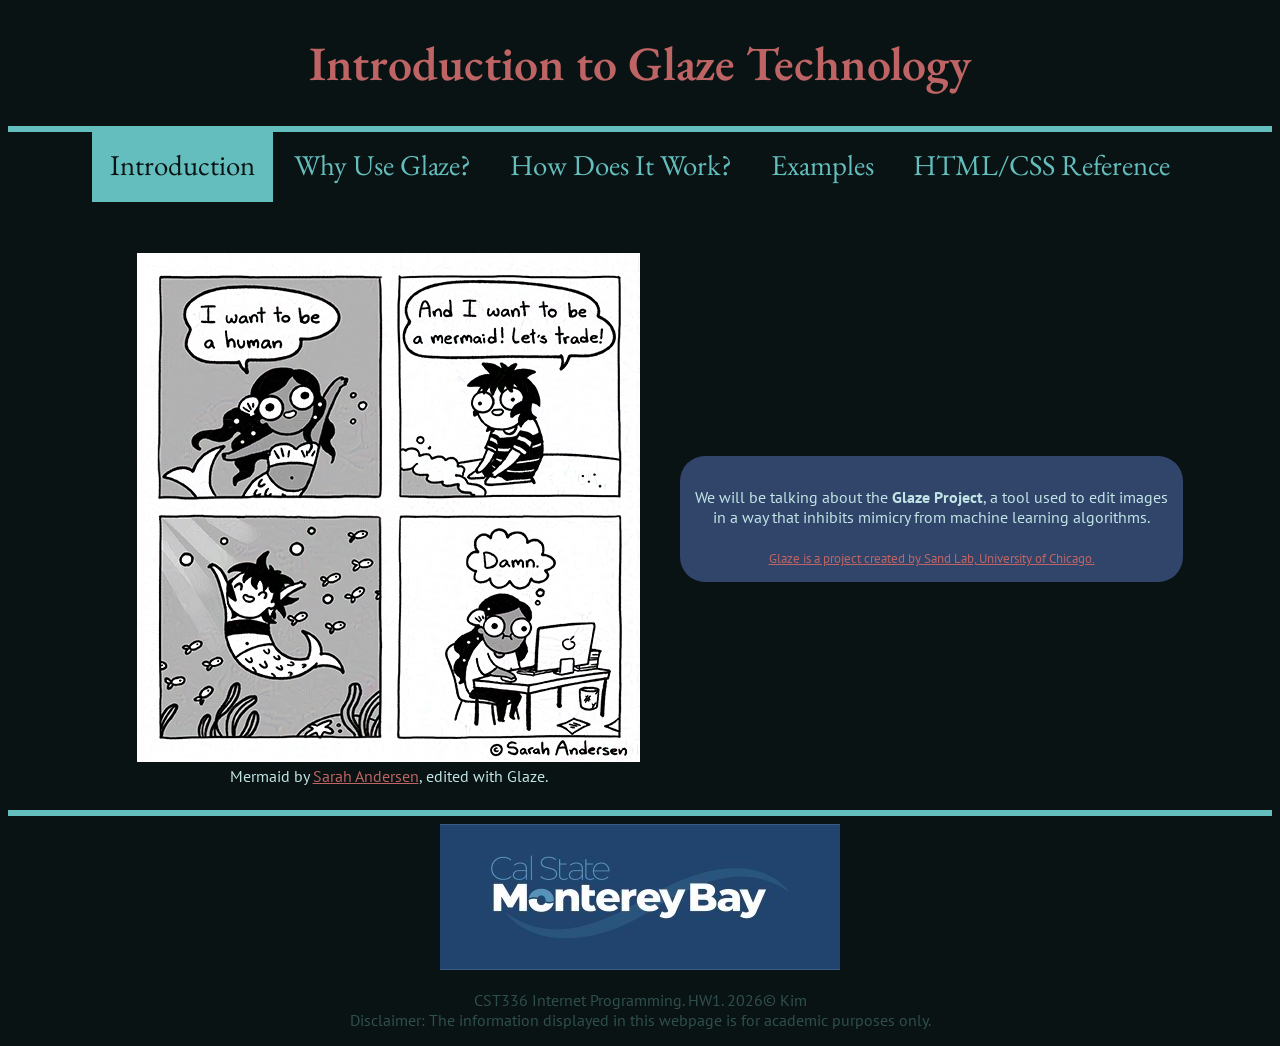
<file: hw1/index.html>
<!DOCTYPE html>
<html lang="en">
    <head>
        <meta charset="utf-8">
        <title>Ysabelle Kim's HW 1</title>
        <link rel="preconnect" href="https://fonts.googleapis.com">
        <link rel="preconnect" href="https://fonts.gstatic.com" crossorigin>
        <link href="https://fonts.googleapis.com/css2?family=EB+Garamond:ital,wght@0,400..800;1,400..800&display=swap" rel="stylesheet">
        <link href="https://fonts.googleapis.com/css2?family=EB+Garamond:ital,wght@0,400..800;1,400..800&family=PT+Sans:ital,wght@0,400;0,700;1,400;1,700&display=swap" rel="stylesheet">
        <link href="css/styles.css" rel="stylesheet">
    </head>
    <body>
        <header>
            <h1>Introduction to Glaze Technology</h1>
        </header>

        <hr>
        <nav>
            <h2>
                <a href="index.html"
                   style="background-color:#64BEBE; color:#0A1313;">Introduction</a>
                <a href="topic1.html">Why Use Glaze?</a>
                <a href="topic2.html">How Does It Work?</a>
                <a href="topic3.html">Examples</a>
                <a href="misc.html">HTML/CSS Reference</a>
            </h2>
        </nav>

        <br><br>
        <main>
            <figure>
                <img src="img/mermaid-glazed.jpeg" alt="Glazed image: Mermaid by Sarah Andersen.">
                <figcaption>Mermaid by <a href="https://sarahcandersen.com">Sarah Andersen</a>, edited with Glaze.</figcaption>
            </figure>
            <div id="index_main">
                <p>
                    We will be talking about the <b>Glaze Project</b>, a tool used to edit images
                    <br>in a way that inhibits mimicry from machine learning algorithms.
                </p>
                <sub><a href="https://glaze.cs.uchicago.edu/index.html">Glaze is a project created by Sand Lab, University of Chicago.</a></sub>
            </div>
        </main>

        <footer>
            <hr>
            <img src="img/Logo_Primary-Reversed-color.jpg" alt="Cal State Monterey Bay logo.">
            <br>
            <p>
                CST336 Internet Programming. HW1. 2026&copy; Kim
                <br>Disclaimer: The information displayed in this webpage is for academic purposes only.
            </p>
        </footer>
    </body>
</html>
</file>
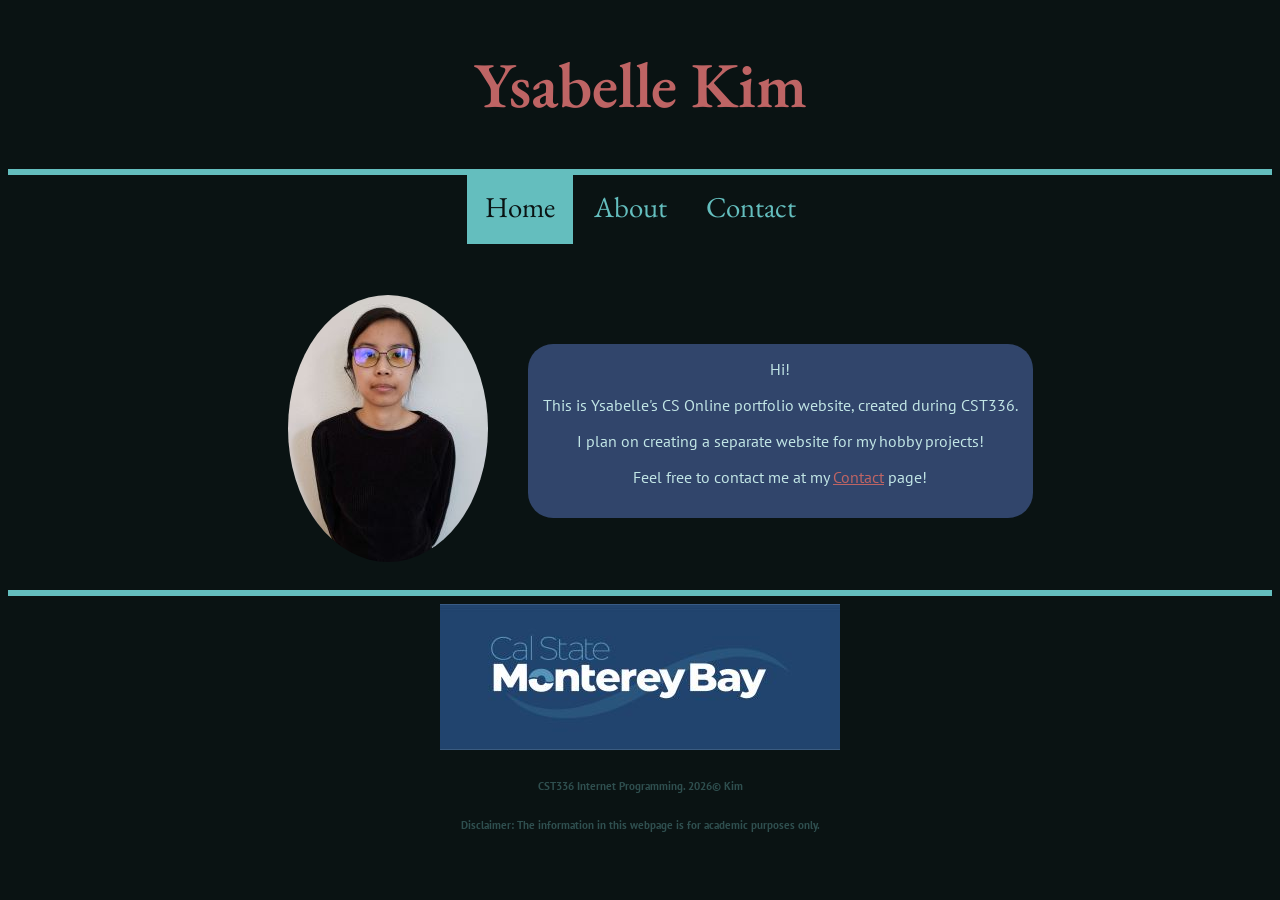
<file: lab1/index.html>
<!DOCTYPE html>
<html lang="en">
    <head>
        <meta charset="utf-8">
        <title>Ysabelle Kim's CS Online Portfolio</title>
            <!--
              This is the head section.
              It includes optional information about the web page (author, date, etc)
              It must include the character set and the title
            -->
        <link rel="preconnect" href="https://fonts.googleapis.com">
        <link rel="preconnect" href="https://fonts.gstatic.com" crossorigin>
        <link href="https://fonts.googleapis.com/css2?family=EB+Garamond:ital,wght@0,400..800;1,400..800&display=swap" rel="stylesheet">
        <link href="https://fonts.googleapis.com/css2?family=EB+Garamond:ital,wght@0,400..800;1,400..800&family=PT+Sans:ital,wght@0,400;0,700;1,400;1,700&display=swap" rel="stylesheet">
        <link href="css/styles.css" rel="stylesheet">
    </head>
    <body>
        <header>
        <h1>Ysabelle Kim</h1>
        </header>

        <hr>
        <nav>
            <h2>
                <a href="index.html"
                   style="background-color:#64BEBE; color:#0A1313;">Home</a>
                <a href="about.html">About</a>
                <a href="contact.html">Contact</a>
            </h2>
        </nav>

        <br><br>
        <main>
            <figure>
                <img src="img/ysabelle_kim.jpg" alt="Ysabelle Kim's portrait">
            </figure>
            <div id="index_main">
                Hi! <br />
                <p>This is Ysabelle's CS Online portfolio website, created during CST336.</p>
                <p>I plan on creating a separate website for my hobby projects!</p>
                <p>Feel free to contact me at my <a href="contact.html">Contact</a> page!</p>
            </div>
        </main>

        <footer>
            <hr>
            <img src="img/Logo_Primary-Reversed-color.jpg" alt="Cal State Monterey Bay logo.">
            <h6>CST336 Internet Programming. 2026&copy; Kim</h6>
            <h6><strong>Disclaimer: The information in this webpage is for academic purposes only.</strong></h6>
            <!-- Your last name and year here in ALL assignments -->
        </footer>

    </body>

</html>
</file>
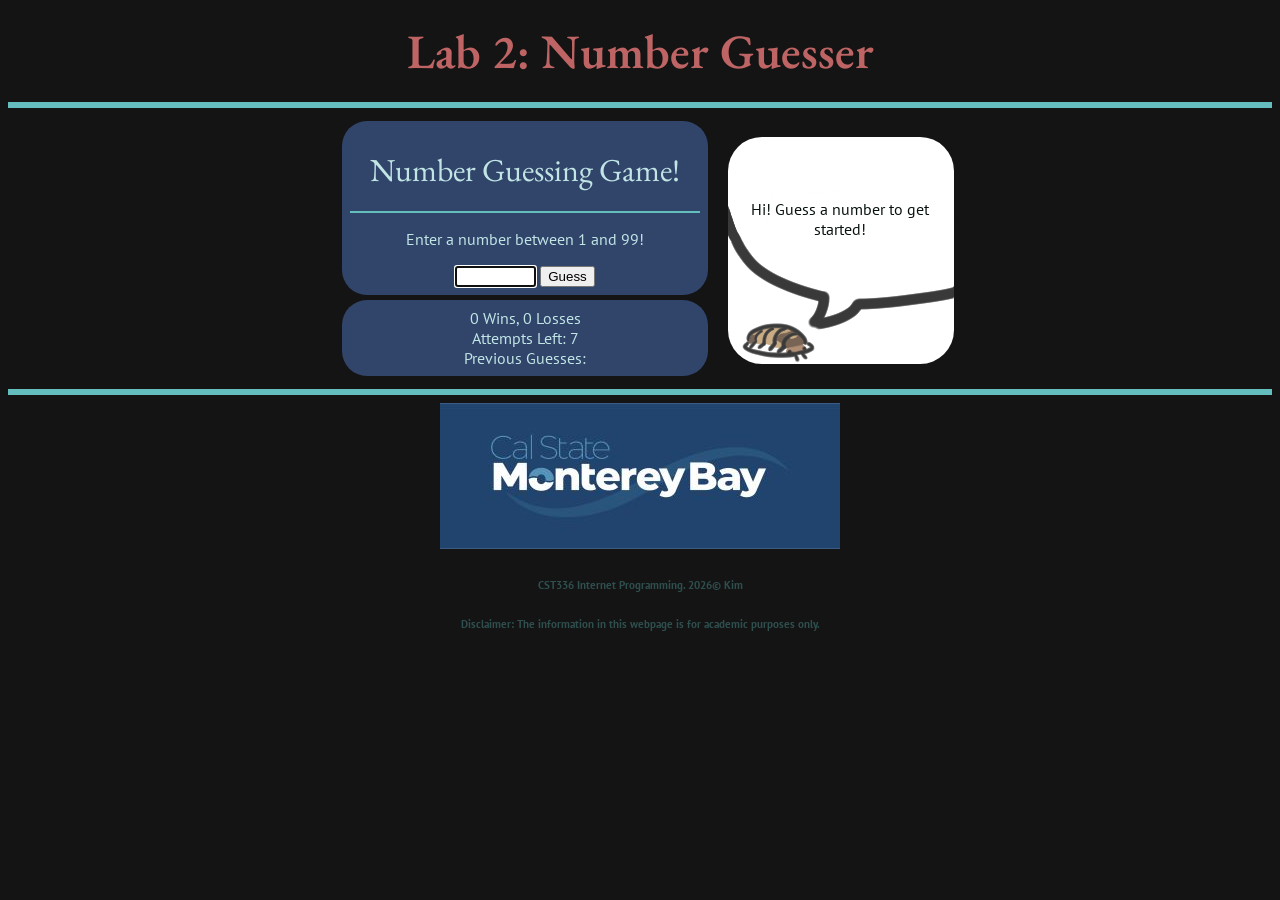
<file: lab2/index.html>
<!DOCTYPE html>
    <html lang="en">
        <head>
            <meta charset="utf-8">
            <title>Ysabelle Kim's Lab 2</title>
            <link rel="preconnect" href="https://fonts.googleapis.com">
            <link rel="preconnect" href="https://fonts.gstatic.com" crossorigin>
            <link href="https://fonts.googleapis.com/css2?family=EB+Garamond:ital,wght@0,400..800;1,400..800&display=swap" rel="stylesheet">
            <link href="https://fonts.googleapis.com/css2?family=EB+Garamond:ital,wght@0,400..800;1,400..800&family=PT+Sans:ital,wght@0,400;0,700;1,400;1,700&display=swap" rel="stylesheet">
            <link href="css/styles.css" rel="stylesheet">
        </head>
        <body>
            <header>
                <h1>Lab 2: Number Guesser</h1>
            </header>

            <hr>
            <main>
                <div id="layered_img">
                    <div class="box_container">
                        <h2>Number Guessing Game!</h2>
                        <hr>
                        <p>Enter a number between 1 and 99!</p>
                        <label for="playerGuess"></label><input type="text" id="playerGuess" size="8">
                        <button id="guessButton"> Guess </button>
                        <button id="resetButton"> Reset Game </button>
                        <br>
                    </div>
                    <div class="box_container">
                        <div id="winRate"></div>
                        <div> Attempts Left:
                            <span id="attemptsLeft"></span>
                        </div>
                        <div> Previous Guesses:
                            <span id="previousGuesses"></span>
                        </div>
                    </div>
                </div>
                <div class="layered_container">
                    <div class="layer background">
                        <img src="img/isopod_empty.png" alt="isopod">
                    </div>
                    <div class="layer foreground">
                        <div id="feedback">
                            <p>Hi! Guess a number to get started!</p>
                        </div>
                    </div>
                </div>
                <script src="js/numberGuess.js"></script>
            </main>


            <footer>
                <hr>
                <img src="img/Logo_Primary-Reversed-color.jpg" alt="Cal State Monterey Bay logo.">
                <h6>CST336 Internet Programming. 2026&copy; Kim</h6>
                <h6><strong>Disclaimer: The information in this webpage is for academic purposes only.</strong></h6>
                <!-- Your last name and year here in ALL assignments -->
            </footer>
        </body>
    </html>
</file>
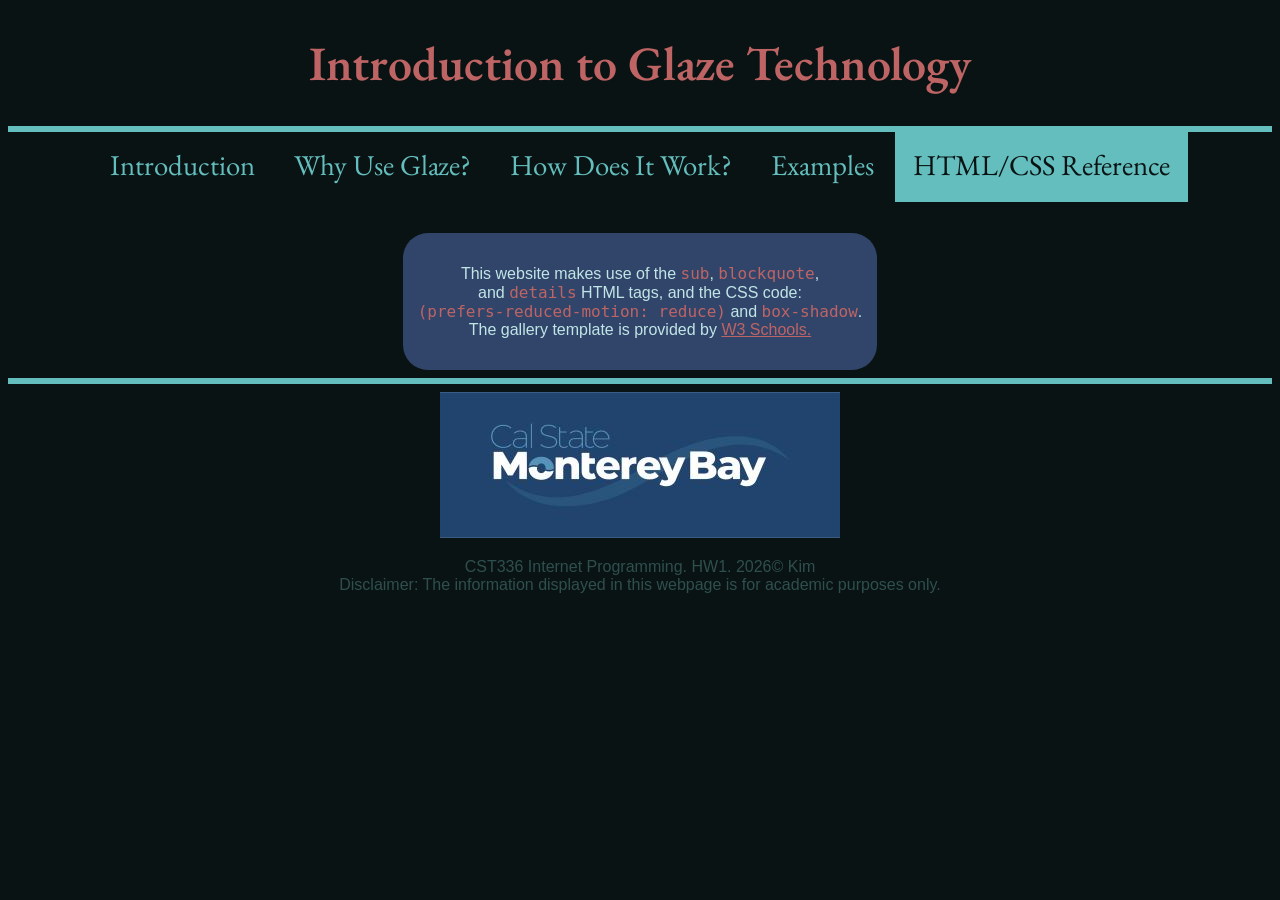
<file: hw1/misc.html>
<!DOCTYPE html>
<html lang="en">
    <head>
        <meta charset="utf-8">
        <title>Ysabelle Kim's HW 1</title>
        <link rel="preconnect" href="https://fonts.googleapis.com">
        <link rel="preconnect" href="https://fonts.gstatic.com" crossorigin>
        <link href="https://fonts.googleapis.com/css2?family=EB+Garamond:ital,wght@0,400..800;1,400..800&display=swap" rel="stylesheet">
        <link href="css/styles.css" rel="stylesheet">
    </head>
    <body>
        <header>
            <h1>Introduction to Glaze Technology</h1>
        </header>

        <hr>
        <nav>
            <h2>
                <a href="index.html">Introduction</a>
                <a href="topic1.html">Why Use Glaze?</a>
                <a href="topic2.html">How Does It Work?</a>
                <a href="topic3.html">Examples</a>
                <a href="misc.html"
                   style="background-color:#64BEBE; color:#0A1313">HTML/CSS Reference</a>
            </h2>
        </nav>

        <br><br>
        <main>
            <div id="index_main">
                <p>
                    This website makes use of the <code>sub</code>, <code>blockquote</code>,
                    <br>and <code>details</code> HTML tags, and the CSS code:
                    <br><code>(prefers-reduced-motion: reduce)</code> and <code>box-shadow</code>.
                    <br>The gallery template is provided by <a href="https://www.w3schools.com/css/css_image_gallery.asp">W3 Schools.</a>
                    </p>
            </div>
        </main>

        <footer>
            <hr>
            <img src="img/Logo_Primary-Reversed-color.jpg" alt="Cal State Monterey Bay logo.">
            <p>
                CST336 Internet Programming. HW1. 2026&copy; Kim
                <br>Disclaimer: The information displayed in this webpage is for academic purposes only.
            </p>
        </footer>
    </body>
</html>
</file>
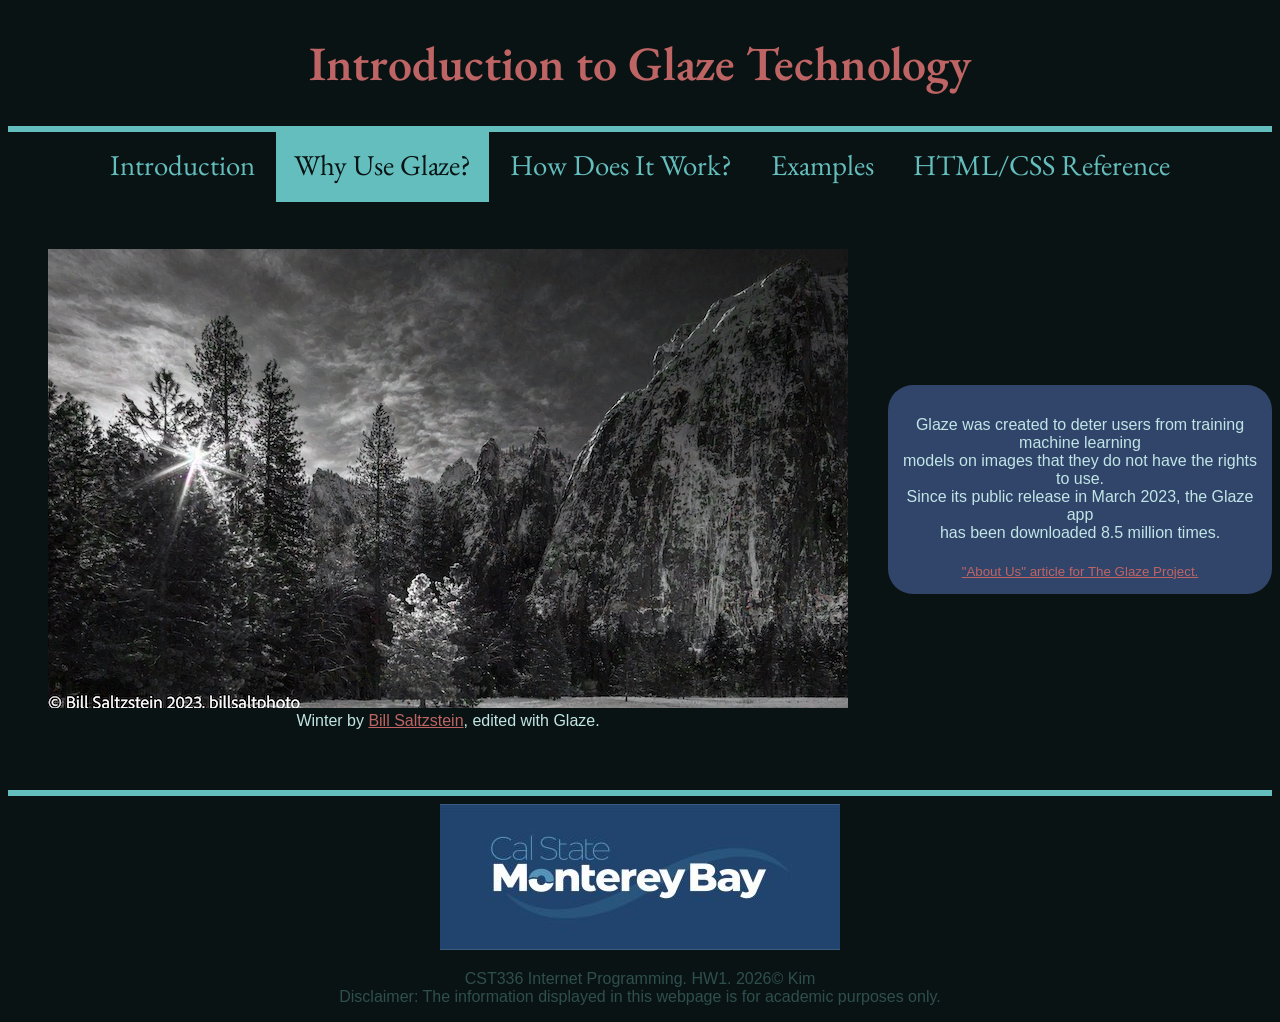
<file: hw1/topic1.html>
<!DOCTYPE html>
<html lang="en">
    <head>
        <meta charset="utf-8">
        <title>Ysabelle Kim's HW 1</title>
        <link rel="preconnect" href="https://fonts.googleapis.com">
        <link rel="preconnect" href="https://fonts.gstatic.com" crossorigin>
        <link href="https://fonts.googleapis.com/css2?family=EB+Garamond:ital,wght@0,400..800;1,400..800&display=swap" rel="stylesheet">

        <link href="css/styles.css" rel="stylesheet">
    </head>
    <body>
        <header>
            <h1>Introduction to Glaze Technology</h1>
        </header>

        <hr>
        <nav>
            <h2>
                <a href="index.html">Introduction</a>
                <a href="topic1.html"
                   style="background-color:#64BEBE; color:#0A1313">Why Use Glaze?</a>
                <a href="topic2.html">How Does It Work?</a>
                <a href="topic3.html">Examples</a>
                <a href="misc.html">HTML/CSS Reference</a>
            </h2>
        </nav>

        <br><br>
        <main>
            <figure>
                <img src="img/BillSaltzstein-Winter-glazed.jpg" alt="Glazed image: Winter by Bill Saltzstein.">
                <figcaption>Winter by <a href="https://www.billsaltphoto.com">Bill Saltzstein</a>, edited with Glaze.</figcaption>

            </figure>
            <div id="index_main">
                <p>
                    Glaze was created to deter users from training machine learning
                    <br>models on images that they do not have the rights to use.
                    <br>Since its public release in March 2023, the Glaze app
                    <br>has been downloaded 8.5 million times.
                </p>
                <sub><a href="https://glaze.cs.uchicago.edu/aboutus.html">"About Us" article for The Glaze Project.</a></sub>
            </div>
        </main>
        <br><br>

        <footer>
            <hr>
            <img src="img/Logo_Primary-Reversed-color.jpg" alt="Cal State Monterey Bay logo.">
            <p>
                CST336 Internet Programming. HW1. 2026&copy; Kim
                <br>Disclaimer: The information displayed in this webpage is for academic purposes only.
            </p>
        </footer>
    </body>
</html>
</file>
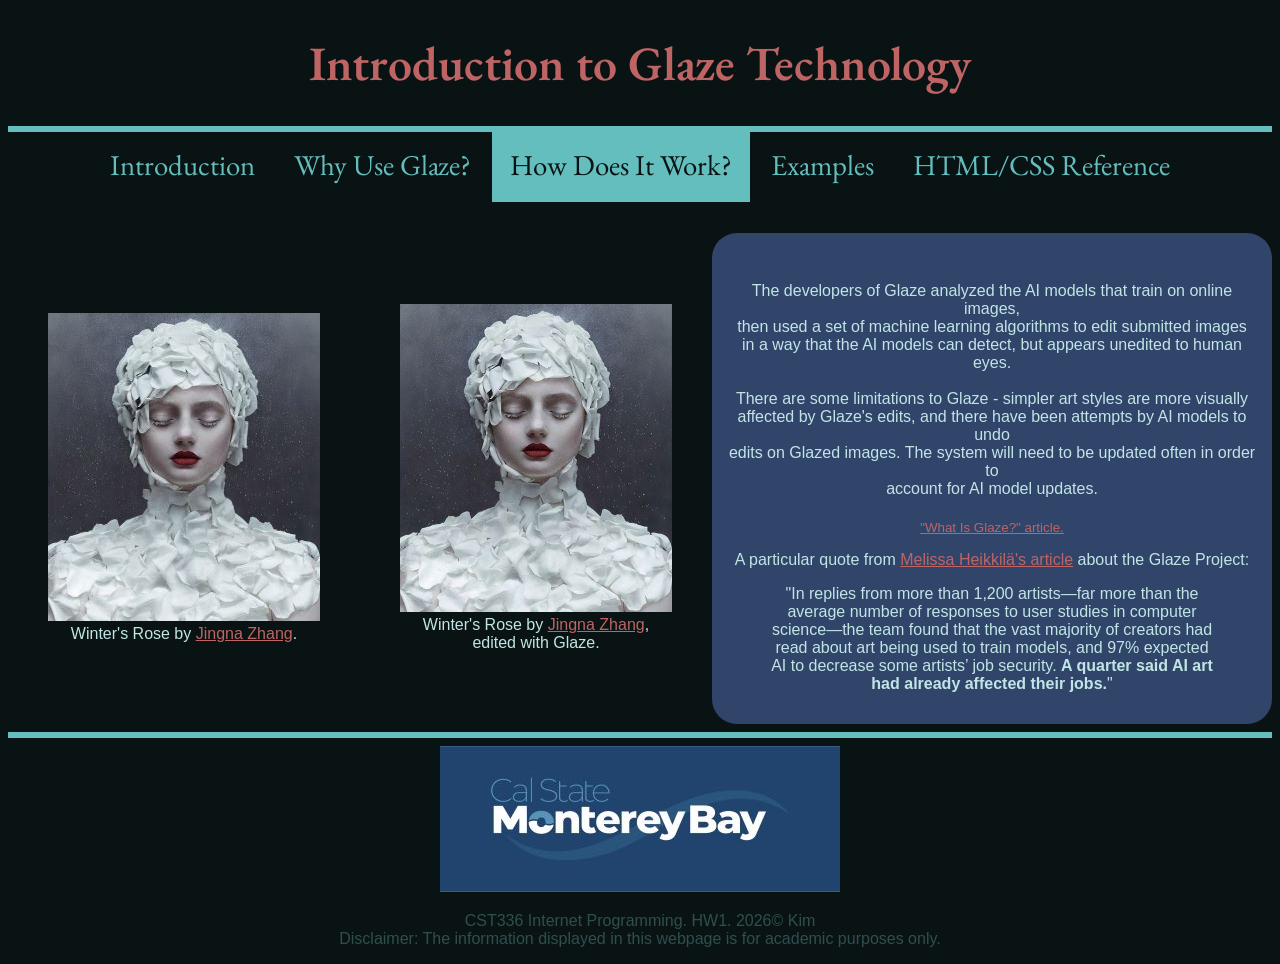
<file: hw1/topic2.html>
<!DOCTYPE html>
<html lang="en">
    <head>
        <meta charset="utf-8">
        <title>Ysabelle Kim's HW 1</title>
        <link rel="preconnect" href="https://fonts.googleapis.com">
        <link rel="preconnect" href="https://fonts.gstatic.com" crossorigin>
        <link href="https://fonts.googleapis.com/css2?family=EB+Garamond:ital,wght@0,400..800;1,400..800&display=swap" rel="stylesheet">
        <link href="css/styles.css" rel="stylesheet">
    </head>
    <body>
        <header>
            <h1>Introduction to Glaze Technology</h1>
        </header>

        <hr>
        <nav>
            <h2>
                <a href="index.html">Introduction</a>
                <a href="topic1.html">Why Use Glaze?</a>
                <a href="topic2.html"
                   style="background-color:#64BEBE; color:#0A1313">How Does It Work?</a>
                <a href="topic3.html">Examples</a>
                <a href="misc.html">HTML/CSS Reference</a>
            </h2>
        </nav>

        <br><br>
        <main>
            <figure>
                <div class="dropdown">
                    <img src="img/wintersrose_sm.jpg" alt="Unedited image: Winter's Rose by Jingna Zhang.">
                    <div class="dropdown-content"><img src="img/wintersrose.jpg" alt="Unedited image: Winter's Rose by Jingna Zhang."></div>
                </div>
                <figcaption>Winter's Rose by <a href="https://zhangjingna.com">Jingna Zhang</a>.</figcaption>
            </figure>
            <figure>
                <div class="dropdown">
                    <img src="img/wintersrose-glazed-trimmed_sm.jpg" alt="Glazed image: Winter's Rose by Jingna Zhang.">
                    <div class="dropdown-content"><img src="img/wintersrose-glazed-trimmed.jpeg" alt="Glazed image: Winter's Rose by Jingna Zhang."></div>
                </div>
                <figcaption>Winter's Rose by <a href="https://zhangjingna.com">Jingna Zhang</a>, edited with Glaze.</figcaption>
            </figure>
            <div id="index_main">
                <p>
                    <br>The developers of Glaze analyzed the AI models that train on online images,
                    <br>then used a set of machine learning algorithms to edit submitted images
                    <br>in a way that the AI models can detect, but appears unedited to human eyes.
                    <br><br>There are some limitations to Glaze - simpler art styles are more visually
                    <br>affected by Glaze's edits, and there have been attempts by AI models to undo
                    <br>edits on Glazed images. The system will need to be updated often in order to
                    <br>account for AI model updates.
                </p>
                <sub><a href="https://glaze.cs.uchicago.edu/what-is-glaze.html">"What Is Glaze?" article.</a></sub>
                <p>A particular quote from <a href="https://www.technologyreview.com/2024/11/13/1106837/ai-data-posioning-nightshade-glaze-art-university-of-chicago-exploitation/">Melissa Heikkilä's article</a> about the Glaze Project:</p>
                <blockquote cite="https://www.technologyreview.com/2024/11/13/1106837/ai-data-posioning-nightshade-glaze-art-university-of-chicago-exploitation/">
                    "In replies from more than 1,200 artists—far more than the average number of responses to user studies in computer science—the team found that the vast majority of creators had read about art being used to train models, and 97% expected AI to decrease some artists’ job security. <b>A quarter said AI art had already affected their jobs.</b>"
                </blockquote>
            </div>
        </main>

        <footer>
            <hr>
            <img src="img/Logo_Primary-Reversed-color.jpg" alt="Cal State Monterey Bay logo.">
            <p>
                CST336 Internet Programming. HW1. 2026&copy; Kim
                <br>Disclaimer: The information displayed in this webpage is for academic purposes only.
            </p>
        </footer>
    </body>
</html>
</file>
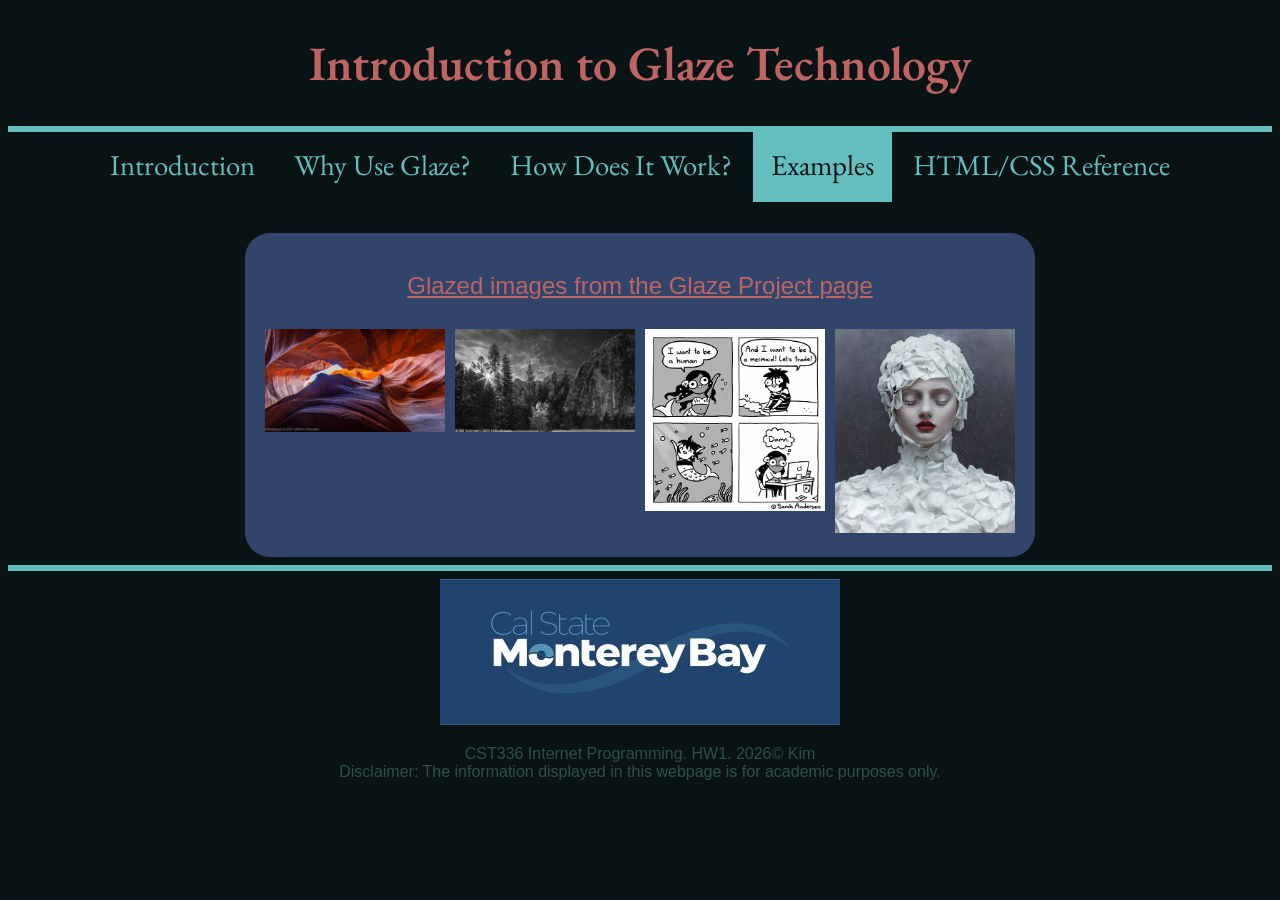
<file: hw1/topic3.html>
<!DOCTYPE html>
<html lang="en">
    <head>
        <meta charset="utf-8">
        <title>Ysabelle Kim's HW 1</title>
        <link rel="preconnect" href="https://fonts.googleapis.com">
        <link rel="preconnect" href="https://fonts.gstatic.com" crossorigin>
        <link href="https://fonts.googleapis.com/css2?family=EB+Garamond:ital,wght@0,400..800;1,400..800&display=swap" rel="stylesheet">
        <link href="css/styles.css" rel="stylesheet">
    </head>
    <body>
        <header>
            <h1>Introduction to Glaze Technology</h1>
        </header>

        <hr>
        <nav>
            <h2>
                <a href="index.html">Introduction</a>
                <a href="topic1.html">Why Use Glaze?</a>
                <a href="topic2.html">How Does It Work?</a>
                <a href="topic3.html"
                   style="background-color:#64BEBE; color:#0A1313">Examples</a>
                <a href="misc.html">HTML/CSS Reference</a>
            </h2>
        </nav>

        <br><br>
        <main>
            <div id="gallery-main">
                <h3><a href="https://glaze.cs.uchicago.edu/what-is-glaze.html">Glazed images from the Glaze Project page</a></h3>
                <div class="gallery">
                    <div class="gallery-item">
                        <a href="img/BillSaltzstein-Canyon-glazed.jpg">
                            <img src="img/BillSaltzstein-Canyon-glazed.jpg" alt="Canyon by Bill Saltzstein">
                        </a>
                    </div>
                    <div class="gallery-item">
                        <a href="img/BillSaltzstein-Winter-glazed.jpg">
                            <img src="img/BillSaltzstein-Winter-glazed.jpg" alt="Winter by Bill Saltzstein">
                        </a>
                    </div>
                    <div class="gallery-item">
                        <a href="img/mermaid-glazed.jpeg">
                            <img src="img/mermaid-glazed.jpeg" alt="Mermaid by Sarah Andersen">
                        </a>
                    </div>
                    <div class="gallery-item">
                        <a href="img/wintersrose-glazed-trimmed_sm.jpg">
                            <img src="img/wintersrose-glazed-trimmed_sm.jpg" alt="Glazed image: Winter's Rose by Jingna Zhang.">
                        </a>
                    </div>
                </div>
            </div>
        </main>

        <footer>
            <hr>
            <img src="img/Logo_Primary-Reversed-color.jpg" alt="Cal State Monterey Bay logo.">
            <p>
                CST336 Internet Programming. HW1. 2026&copy; Kim
                <br>Disclaimer: The information displayed in this webpage is for academic purposes only.
            </p>
        </footer>
    </body>
</html>
</file>
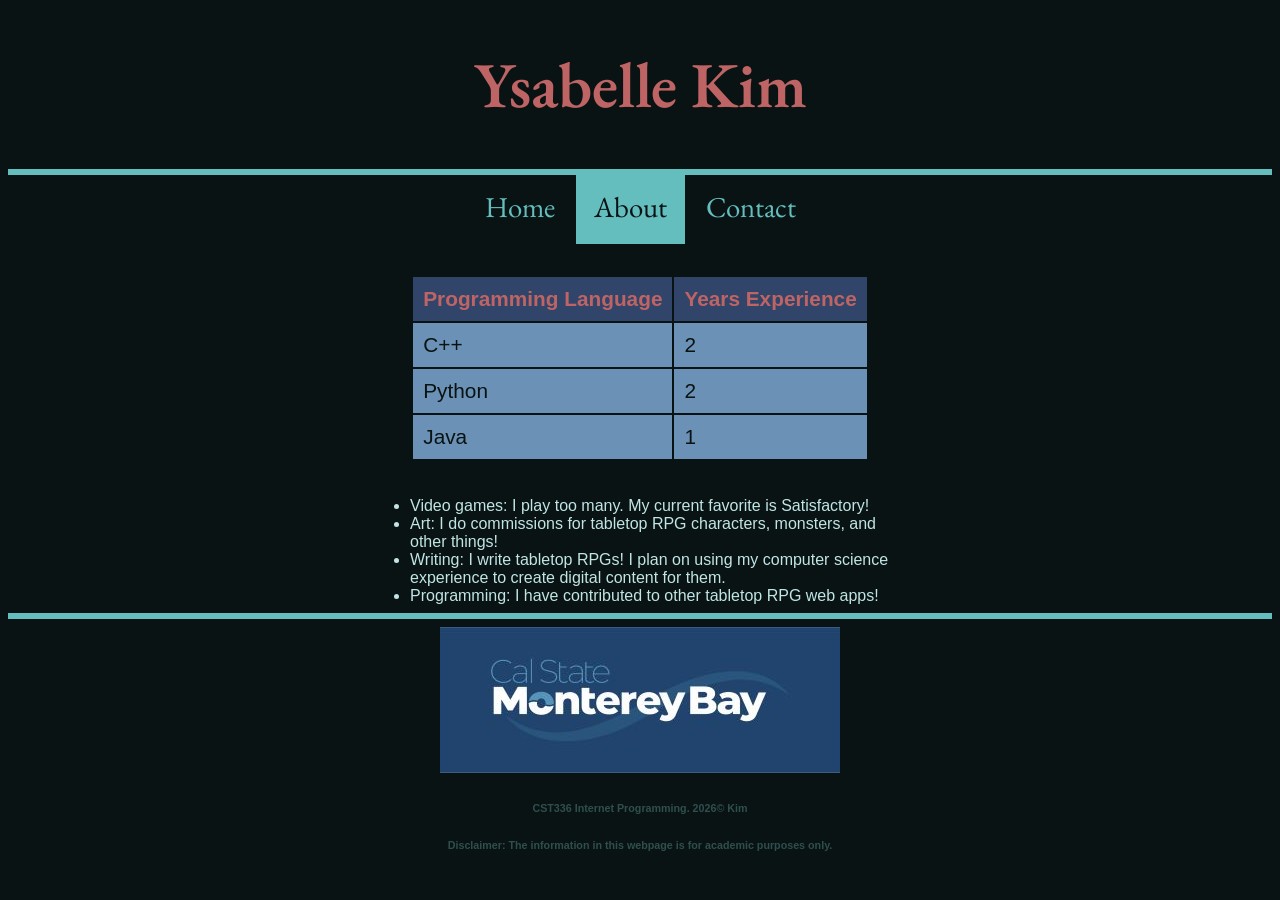
<file: lab1/about.html>
<!DOCTYPE html>
<html lang="en">
    <head>
        <meta charset="utf-8">
        <title>Ysabelle Kim's CS Online Portfolio</title>
        <!--
          This is the head section.
          It includes optional information about the web page (author, date, etc)
          It must include the character set and the title
        -->
        <link rel="preconnect" href="https://fonts.googleapis.com">
        <link rel="preconnect" href="https://fonts.gstatic.com" crossorigin>
        <link href="https://fonts.googleapis.com/css2?family=EB+Garamond:ital,wght@0,400..800;1,400..800&display=swap" rel="stylesheet">
        <link href="css/styles.css" rel="stylesheet">
    </head>
    <body>
        <header>
            <h1>Ysabelle Kim</h1>
        </header>

        <hr>
        <nav>
            <h2>
                <a href="index.html">Home</a>
                <a href="about.html"
                   style="background-color:#64BEBE; color:#0A1313">About</a>
                <a href="contact.html">Contact</a>
            </h2>
        </nav>

        <br><br>
        <div id="content">
            <!-- experience data -->
            <table>
                <tr id="table-header">
                    <td><strong>Programming Language</strong></td>
                    <td><strong>Years Experience</strong></td>
                </tr>
                <tr class="table-row">
                    <td>C++</td>
                    <td>2</td>
                </tr>
                <tr class="table-row">
                    <td>Python</td>
                    <td>2</td>
                </tr>
                <tr class="table-row">
                    <td>Java</td>
                    <td>1</td>
                </tr>
            </table>
        </div>
        <br><br>
        <ul>
            <li><span class="hobby">Video games: I play too many. My current favorite is Satisfactory!</span></li>
            <li><span class="hobby">Art: I do commissions for tabletop RPG characters, monsters, and other things!</span></li>
            <li><span class="hobby">Writing: I write tabletop RPGs! I plan on using my computer science experience to create digital content for them.</span></li>
            <li><span class="hobby">Programming: I have contributed to other tabletop RPG web apps!</span></li>
        </ul>

        <footer>
            <hr>
            <img src="img/Logo_Primary-Reversed-color.jpg" alt="Cal State Monterey Bay logo.">
            <h6>CST336 Internet Programming. 2026&copy; Kim</h6>
            <h6><strong>Disclaimer: The information in this webpage is for academic purposes only.</strong></h6>
            <!-- Your last name and year here in ALL assignments -->
        </footer>

    </body>
</html>
</file>
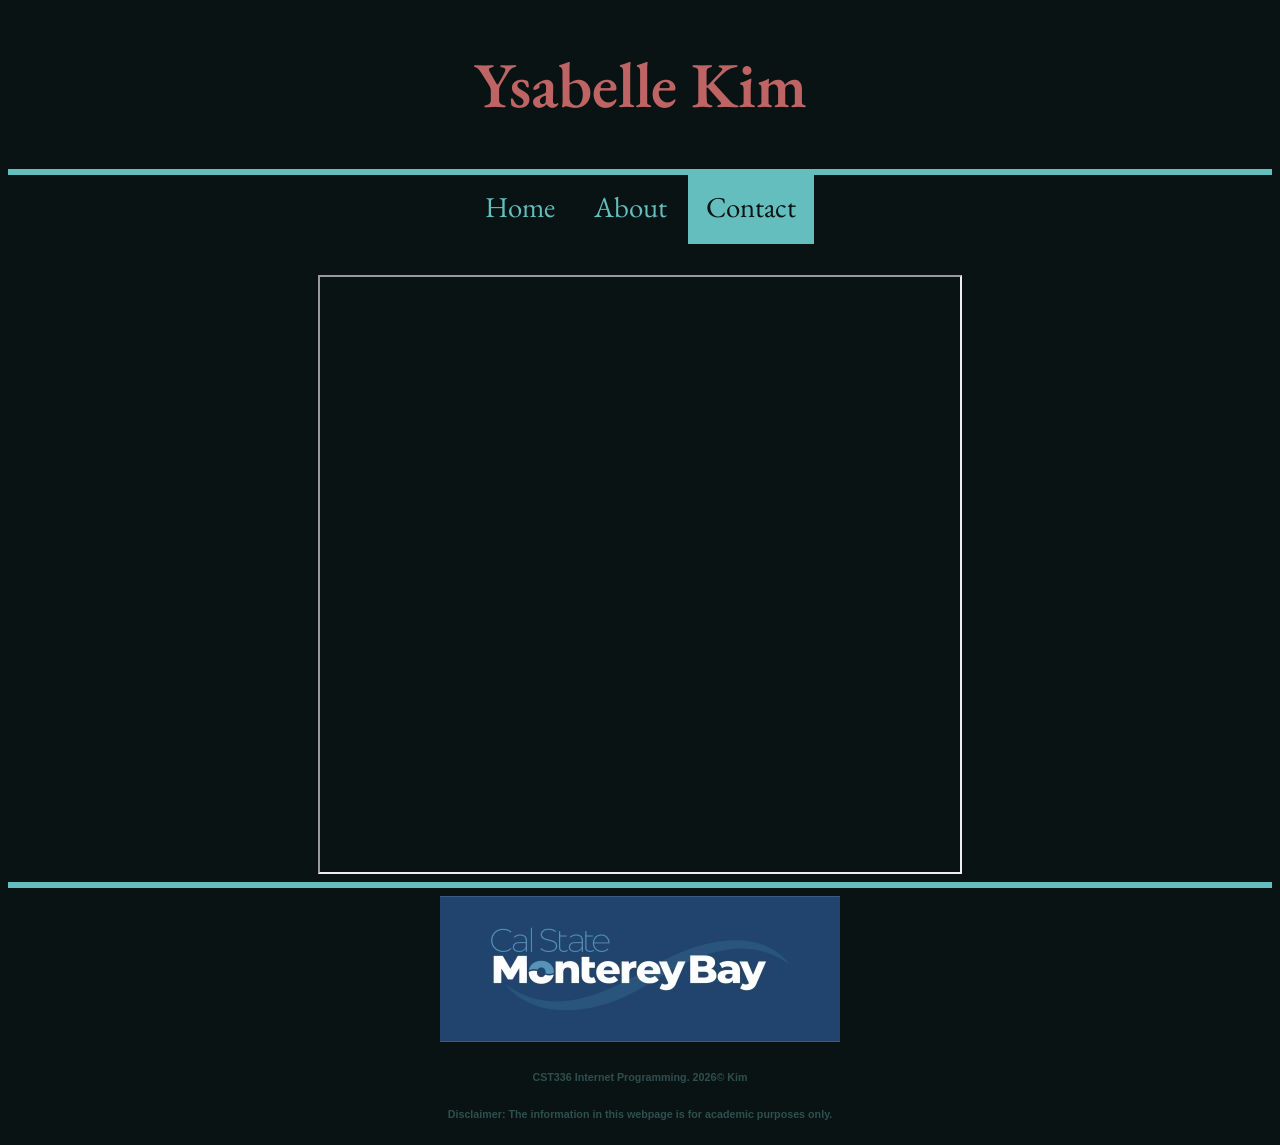
<file: lab1/contact.html>
<!DOCTYPE html>
<html lang="en">
    <head>
        <meta charset="utf-8">
        <title>Ysabelle Kim's CS Online Portfolio</title>
        <!--
          This is the head section.
          It includes optional information about the web page (author, date, etc)
          It must include the character set and the title
        -->
        <link rel="preconnect" href="https://fonts.googleapis.com">
        <link rel="preconnect" href="https://fonts.gstatic.com" crossorigin>
        <link href="https://fonts.googleapis.com/css2?family=EB+Garamond:ital,wght@0,400..800;1,400..800&display=swap" rel="stylesheet">
        <link href="css/styles.css" rel="stylesheet">
    </head>
    <body>
        <header>
            <h1>Ysabelle Kim</h1>
        </header>

        <hr>
        <nav>
            <h2>
                <a href="index.html">Home</a>
                <a href="about.html">About</a>
                <a href="contact.html"
                   style="background-color:#64BEBE; color:#0A1313">Contact</a>
            </h2>
        </nav>

        <br><br>
        <div id="contact_form">
            <iframe src="https://docs.google.com/forms/d/e/1FAIpQLSf0_C5LmTw1EiP3eGKOJFDDSj9xMt-FTXU7txR3N0OdxIyk0Q/viewform?embedded=true" width="640" height="595">Loading…</iframe>
        </div>

        <footer>
            <hr>
            <img src="img/Logo_Primary-Reversed-color.jpg" alt="Cal State Monterey Bay logo.">
            <h6>CST336 Internet Programming. 2026&copy; Kim</h6>
            <h6><strong>Disclaimer: The information in this webpage is for academic purposes only.</strong></h6>
            <!-- Your last name and year here in ALL assignments -->
        </footer>

    </body>
</html>
</file>
<file: hw1/css/styles.css>
html {
    background-color:#0A1313;
}

header {
    margin:0 0;
}

header, main, nav, footer {
    text-align: center;
}

nav a { /* edits the links within nav container */
    padding: 18px;
    font-size:1.8em;
    text-decoration:none; /* removes underline from nav titles */
    color:#64BEBE; /* color nav links */
}

nav a:hover { /* pseudo class */
    border-bottom:2px #BE6464 solid;
    font-size:2em;
    transition: .9s; /* transition effect */
}

@media (prefers-reduced-motion: reduce) {
    * {
        animation: none !important;
        transition: none !important;
    }
}

a {
    color:#BE6464;
}

hr {
    border:#64BEBE solid;
}

main {
    display: flex;
    justify-content: center;
    align-items: center;
}

#index_main {
    background-color: #31456B;
    padding: 15px;
    border-radius:25px;
}

#gallery-main {
    background-color: #31456B;
    padding: 15px;
    border-radius:25px;
}

/*main img {*/
/*    border-radius: 50%;*/
/*}*/

table {
    margin:0 auto;
}

td {
    padding:10px;
    font-size:1.3em;
}

td strong {
    color:#BE6464;
}

#table-header {
    background-color:#31456B;
}

.table-row {
    background-color:#6B92B6;
    color:#0A1313;
}

#topic1 {
    display: grid;
    place-items: center;
}

.dropdown-content {
    display: none;
    position: absolute;
    background-color: #f9f9f9;
    min-width: 130px;
    box-shadow: 0 8px 16px 0 rgba(0,0,0,0.2);
    padding: 12px 16px;
}

.dropdown:hover .dropdown-content {
    display: block;
}

div.gallery {
    display: flex;
    flex-wrap: wrap;
    justify-content: flex-start;
}

div.gallery-item {
    margin: 5px;
    width: 180px;
}

div.gallery-item:hover {
    width: auto;
    height: 100%;
    transition: .9s; /* transition effect */
}

div.gallery-item img {
    width: 100%;
    height: auto;
}

div.gallery-item div.desc {
    padding: 15px;
    text-align: center;
}

ul {
    width:500px;
    margin:0 auto;
    text-align:left;
}

.hobby {
    color:#C1E5E5;
}

#contact_form {
    display:flex;
    justify-content: center;
    align-items: center;
}

footer {
    color:darkslategray;
}

h1 {
    font-size:3em;
    color:#BE6464;
    font-family: "EB Garamond", serif;
    font-optical-sizing: auto;
    font-weight: 600;
    font-style: normal;
}

h2 {
    font-size:1em;
    font-family: "EB Garamond", serif;
    font-optical-sizing: auto;
    font-weight: 400;
    font-style: normal;
}

h3 {
    font-size:1.5em;
    font-family: "PT Sans", sans-serif;
    font-weight: 400;
    font-style: normal;
}

h4 {
    font-size:0.8em;
    font-family: "PT Sans", sans-serif;
    font-weight: 400;
    font-style: normal;
}

body {
    color:#C1E5E5;
    font-family: "PT Sans", sans-serif;
    font-weight: 400;
    font-style: normal;
}

code {
    font-size:1rem;
    color:#BE6464;
}
</file>
<file: lab1/css/styles.css>
html {
    background-color:#0A1313;
}

header {
    margin:0 0;
}

header, main, nav, footer {
    text-align: center;
}

nav a { /* edits the links within nav container */
    padding: 18px;
    font-size:1.8em;
    text-decoration:none; /* removes underline from nav titles */
    color:#64BEBE; /* color nav links */
}

nav a:hover { /* pseudo class */
    border-bottom:2px #BE6464 solid;
    font-size:2em;
    transition: .9s; /* transition effect */
}

a {
    color:#BE6464;
}

hr {
    border:#64BEBE solid;
}

main {
    display: flex;
    justify-content: center;
    align-items: center;
}

#index_main {
    background-color: #31456B;
    padding: 15px;
    border-radius:25px;
}

main img {
    border-radius: 50%;
}

table {
    margin:0 auto;
}

td {
    padding:10px;
    font-size:1.3em;
}

td strong {
    color:#BE6464;
}

#table-header {
    background-color:#31456B;
}

.table-row {
    background-color:#6B92B6;
    color:#0A1313;
}

ul {
    width:500px;
    margin:0 auto;
    text-align:left;
}

.hobby {
    color:#C1E5E5;
}

#contact_form {
    display:flex;
    justify-content: center;
    align-items: center;
}

footer {
    color:darkslategray;
}

h1 {
    font-size:4em;
    color:#BE6464;
    font-family: "EB Garamond", serif;
    font-optical-sizing: auto;
    font-weight: 600;
    font-style: normal;
}

h2 {
    font-size:1em;
    font-family: "EB Garamond", serif;
    font-optical-sizing: auto;
    font-weight: 400;
    font-style: normal;
}

body {
    color:#C1E5E5;
    font-family: "PT Sans", sans-serif;
    font-weight: 400;
    font-style: normal;
}
</file>
<file: lab2/css/styles.css>
html {
    background-color:#141414;
}

header {
    margin:0 0;
}

header, main, nav, footer {
    text-align: center;
}

nav a { /* edits the links within nav container */
    padding: 18px;
    font-size:1.8em;
    text-decoration:none; /* removes underline from nav titles */
    color:#64BEBE; /* color nav links */
}

nav a:hover { /* pseudo class */
    border-bottom:2px #BE6464 solid;
    font-size:2em;
    transition: .9s; /* transition effect */
}

a {
    color:#BE6464;
}

hr {
    border:#64BEBE solid;
}

main {
    display: flex;
    justify-content: center;
    align-items: center;
}

#index_main {
    background-color: #31456B;
    padding: 15px;
    border-radius:25px;
}

.layered_container {
    position: relative;
    margin: 15px;
    width: 200px;
    height: 200px;
}

.layer {
    position: absolute;
}

.foreground {
    display: flex;
    justify-content: center;
    align-items: center;
    width: 200px;
    height: 100px;
    word-wrap: break-word;
    z-index:5;
    top: 20px;
    left: 12px;
}

.background {
    z-index:1;
    top: -12px;
}

.background img {
    border-radius: 15%;
}

.box_container {
    background-color: #31456B;
    padding: 8px;
    border-radius:25px;
    margin: 5px;
}

.box_container hr {
    border: 1px #64BEBE solid;
}

#feedback p {
    color: #0A1313;
    text-align: center;

}

main img {
    border-radius: 50%;
}

table {
    margin:0 auto;
}

td {
    padding:10px;
    font-size:1.3em;
}

td strong {
    color:#BE6464;
}

#table-header {
    background-color:#31456B;
}

.table-row {
    background-color:#6B92B6;
    color:#0A1313;
}

ul {
    width:500px;
    margin:0 auto;
    text-align:left;
}

.hobby {
    color:#C1E5E5;
}

#contact_form {
    display:flex;
    justify-content: center;
    align-items: center;
}

footer {
    color:darkslategray;
}

h1 {
    font-size:3em;
    color:#BE6464;
    font-family: "EB Garamond", serif;
    font-optical-sizing: auto;
    font-weight: 600;
    font-style: normal;
    margin: 20px;
}

h2 {
    font-size:2em;
    font-family: "EB Garamond", serif;
    font-optical-sizing: auto;
    font-weight: 400;
    font-style: normal;
    margin: 20px;
}

body {
    color:#C1E5E5;
    font-family: "PT Sans", sans-serif;
    font-weight: 400;
    font-style: normal;
}
</file>
